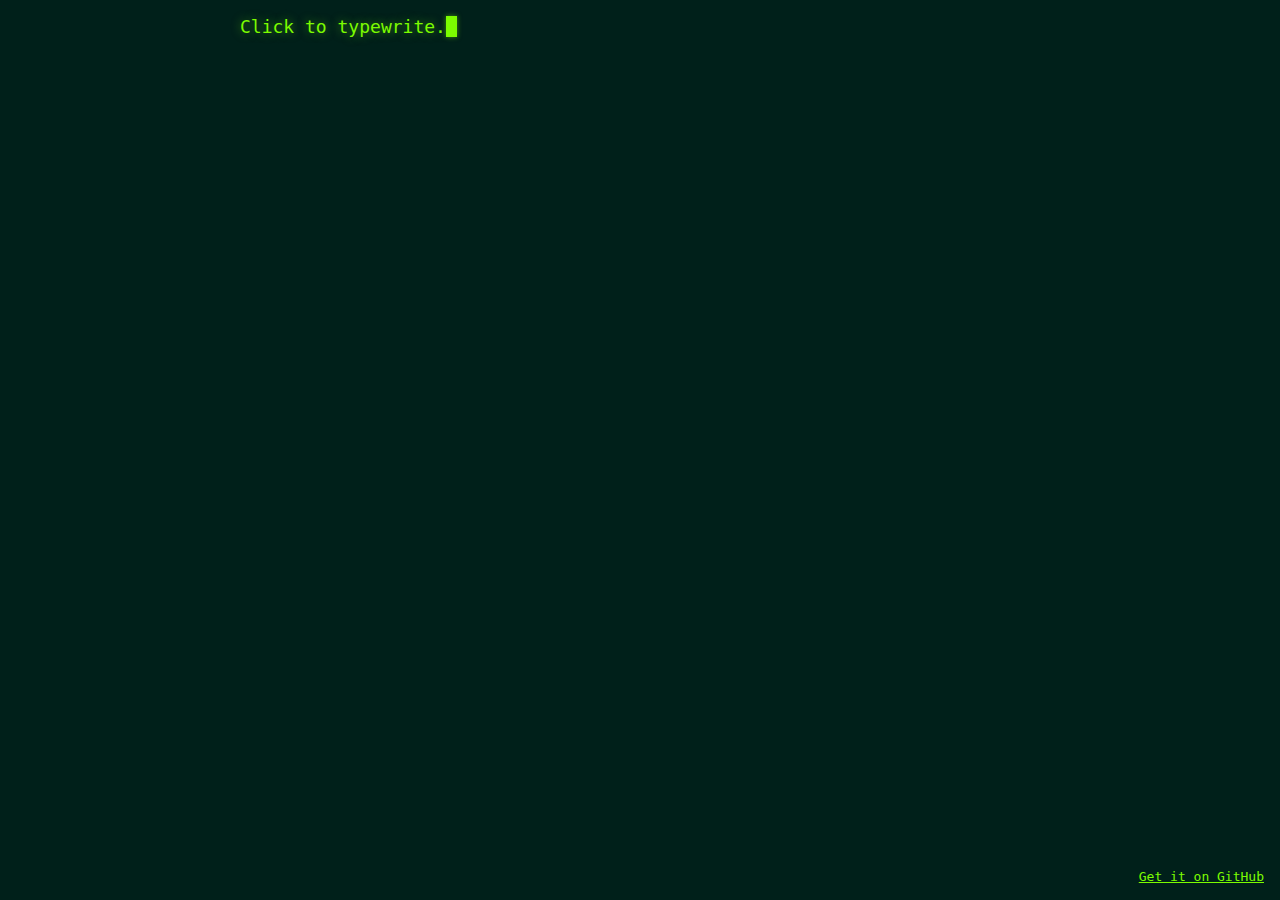
<file: index.html>
<!doctype html>
	<head>
		<title>Typewriter | tonymccoy.me</title>
        <meta name="viewport" content="width=device-width, initial-scale=1">
		<style>
			html { padding: 1rem; }
			body {
				max-width: 800px;
				margin: 0 auto;
				font-size: 18px;
			}
			#text-area { white-space: pre-wrap; }
			#user-prompt { margin-top: 2rem; }
		</style>
		<link rel="stylesheet" href="css/terminal.css">
	</head>
	<body>
		<div id="text-area"><span id="output">Click to typewrite.</span><span id="type-cursor" class="cursor">&nbsp;</span></div>
		<div id="user-prompt" class="disabled">
			&gt; <span id="input"></span><span id="user-cursor" class="cursor disabled">&nbsp;</span>
		</div>
		<a class="github" href="https://github.com/schwingbat/typewriter.js">Get it on GitHub</a>

        <script src="typewriter.js"></script>
        <script>
			// Create the typewriter instance.
			// Give it a container to put the text in (and optionally one to use as the cursor.)
			var writer = new Typewriter({ el: "#output" });

			var listener;

			function onClick() {
				writer
					.clear()
					.speed(1)
					.write("Welcome to Typewriter!")
					.wait(0.6)
					.write(" 200 lines of JavaScript with no practical purpose other than to look totally badass! ")
					.wait(2)
					.write("It types out whatever text you give it, ")
					.wait(2)
					.speed(0.3)
					.write("at whatever speed you want!")
					.speed(1)
					.wait(3)
					.break()
					.wait(0.2)
					.break()
					.wait(0.5)
					.write("And you can even ")
					.wait(1)
					.write("control ")
					.wait(1)
					.write("the ")
					.wait(1)
					.write("timing!")
					.wait(2)
					.clear()
					.wait(0.5)
					.write("Or clear the screen and start again!")
					.wait(2)
					.speed(0.7)
					.backspace(" and start again!".length)
					.wait(1)
					.write(". Or backspace and write it again?!")
					.wait(2)
					.break()
					.break()
					.write("WHAT!?")
					.break()
					.break()
					.wait(2)
					.write("Ahem...")
					.break()
					.wait(0.2)
					.break()
					.wait(0.5)
					.speed(1)
					.write("It's completely styleable with CSS, so if you're not in the mood to hack the planet you can toss this terminal theme and write your own.")
					.break()
					.wait(0.3)
					.break()
					.wait(0.5)
					.write("Feel free to use Typewriter for whatever you want. It's distributed under an MIT license and the source is available at github.com/schwingbat/typewriter.js")
					.wait(2)
					.break()
					.break()
					.write("Also there's a link in the bottom right corner.")
					.wait(1)
					.break()
					.break()
					.write("Seriously, check it out.");

				window.removeEventListener("click", onClick);
			}

			listener = window.addEventListener("click", onClick);
    	</script>
	</body>
</html>
</file>
<file: css/terminal.css>
/* Animations */

@keyframes cursor-blink {
	0% { opacity: 0; }
	50% { opacity: 1; }
	100% { opacity: 0; }
}

.blink {
	animation: cursor-blink 1s infinite;
}

/* Styles */

html {
	background: #00201a;
}

body {
	color: lawngreen;
	font-family: monospace;
}

#text-area {
	text-shadow: 0 0 10px rgba(124,252,0,0.5);
}

.cursor {
	display: inline-block;
	background: lawngreen;
	box-shadow: 0 0 5px rgba(124,252,0,0.5);
}

.github {
	position: absolute;
	bottom: 1rem; right: 1rem;
	font-size: 13px;
	color: lawngreen;
}

.disabled { display: none; }
</file>
